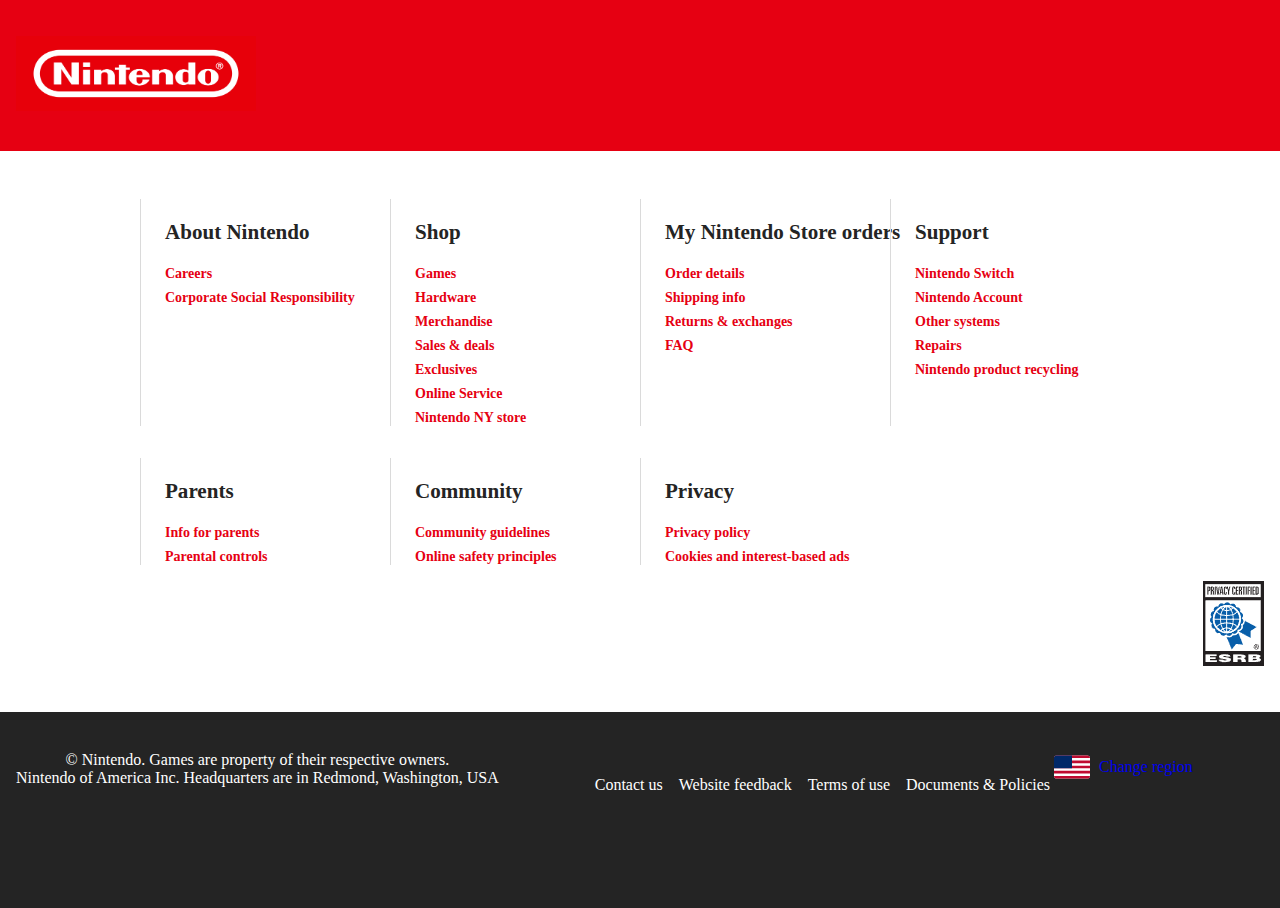
<file: Footer/index.html>
<!DOCTYPE html>
<html lang="en">
<head>
    <meta charset="UTF-8">
    <meta http-equiv="X-UA-Compatible" content="IE=edge">
    <meta name="viewport" content="width=device-width, initial-scale=1.0">
    <link rel="stylesheet" href="style.css">
    <link rel="stylesheet" href="https://cdnjs.cloudflare.com/ajax/libs/font-awesome/6.2.1/css/all.min.css" integrity="sha512-MV7K8+y+gLIBoVD59lQIYicR65iaqukzvf/nwasF0nqhPay5w/9lJmVM2hMDcnK1OnMGCdVK+iQrJ7lzPJQd1w==" crossorigin="anonymous" referrerpolicy="no-referrer" />
    <link rel="stylesheet" href="https://cdn.jsdelivr.net/npm/bootstrap@5.2.3/dist/css/bootstrap.min.css"  integrity="sha384-rbsA2VBKQhggwzxH7pPCaAqO46MgnOM80zW1RWuH61DGLwZJEdK2Kadq2F9CUG65" crossorigin="anonymous">
    <title>Nintendo Official Site: Consoles, Games, News and More</title>
</head>
<body>
    <header></header>
    <main></main>
    <footer>
        <section class="initial-footer">
            <div class="red-banner">
                <div>
                    <a href="">
                        <img src="Nintendo.svg.png" alt="Nintendo logo" id="ninlogo">
                    </a>
                </div>
                <div class="social">
                    <div>
                        <a href="https://www.facebook.com/nintendo" alt="Facebook logo" id="faclogo">
                        <i class="fa-brands fa-facebook"></i>
                    </a>
                    </div>
                    <div>
                        <a href="https://www.instagram.com/nintendo" alt="Instagram logo" id="instalogo">
                        <i class="fa-brands fa-instagram"></i>
                    </a>
                    </div>
                    <div>
                        <a href="https://www.twitter.com/NintendoAmerica" alt="Twitter logo" id="tweetlogo">
                        <i class="fa-brands fa-twitter"></i>
                    </a>
                    </div>
                    <div>
                        <a href="https://www.youtube.com/nintendo" alt="Youtube logo" id="youlogo">
                        <i class="fa-brands fa-youtube"></i>
                    </a>
                    </div>
                </div>
            </div>
        </section>
        <section class="middle-footer">
            <div class="middle-container">
                <div class="grid-middle">
                    <div class="about">
                        <a href="">
                            <h3>About Nintendo</h3>
                        </a>
                        <ul>
                            <li>
                                <a href=""> Careers</a>
                            </li>
                            <li>
                               <a href=""> Corporate Social Responsibility</a>
                            </li>
                        </ul>
                    </div>
                    <div class="shop">
                        <a href="">
                            <h3> Shop</h3>
                        </a>

                        <ul>
                            <li>
                               <a href=""> Games</a>
                            </li>
                            <li>
                               <a href=""> Hardware</a>
                            </li>
                            <li>
                               <a href=""> Merchandise</a>
                            </li>
                            <li>
                               <a href=""> Sales & deals</a>
                            </li>
                            <li>
                               <a href=""> Exclusives</a>
                            </li>
                            <li>
                               <a href=""> Online Service</a>
                            </li>
                            <li>
                               <a href=""> Nintendo NY store</a>
                            </li>
                        </ul>
                    </div>
                    <div class="my-nintendo">
                        <a href="">
                            <h3>My Nintendo Store orders</h3>
                        </a>
                        <ul>
                            <li>
                               <a href=""> Order details</a>
                            </li>
                            <li>
                               <a href=""> Shipping info</a>
                            </li>
                            <li>
                               <a href=""> Returns & exchanges</a>
                            </li>
                            <li>
                               <a href=""> FAQ</a>
                            </li>
                        </ul>
                    </div>
                    <div class="support">
                        <a href="">
                            <h3>Support</h3>
                        </a>
                        <ul>
                            <li>
                               <a href=""> Nintendo Switch</a>
                            </li>
                            <li>
                               <a href=""> Nintendo Account</a>
                            </li>
                            <li>
                               <a href=""> Other systems</a>
                            </li>
                            <li>
                               <a href=""> Repairs</a>
                            </li>
                            <li>
                               <a href=""> Nintendo product recycling</a>
                            </li>
                        </ul>
                    </div>
                    <div class="parents">
                        <a href="">
                            <h3>Parents</h3>
                        </a>
                        <ul>
                            <li>
                               <a href=""> Info for parents</a>
                            </li>
                            <li>
                               <a href=""> Parental controls</a>
                            </li>
                        </ul>
                    </div>
                    <div class="community">
                        <a href="">
                            <h3>Community</h3>
                        </a>
                        <ul>
                            <li>
                               <a href=""> Community guidelines</a>
                            </li>
                            <li>
                               <a href=""> Online safety principles</a>
                            </li>
                        </ul>
                    </div>
                    <div class="privacy">
                        <a href="">
                            <h3>Privacy</h3>
                        </a>
                        <ul>
                            <li>
                               <a href=""> Privacy policy</a>
                            </li>
                            <li>
                               <a href=""> Cookies and interest-based ads</a>
                            </li>
                        </ul>
                    </div>
                </div>
                <div class="privacylogo">
                    <a href="" id="privlogo-link">
                        <img src="LogoPrivacy.png" alt="Privacy logo" id="privlogoimg">
                    </a>
                </div>
            </div>
        </section>
        <section class="end-footer">
            <div class="end-container">
                <div class="flexbox-end">
                    <div class="paragraph">
                        <span>© Nintendo. </span>
                        <span class="second-row">Games are property of their respective owners. </span>
                        <span class="last-row">Nintendo of America Inc. Headquarters are in Redmond, Washington, USA</span>
                    </div>
                    <div class="flexbox-contact">
                        <a href="">
                            <span class="contact"> Contact us</span>
                        </a>
                        <a href="">
                            <span class="website"> Website feedback</span>
                        </a>
                        <a href="">
                            <span class="terms"> Terms of use</span>
                        </a>
                        <a href="">
                           <span class="documents"> Documents & Policies</span>
                        </a>
                    </div>
                    <div class="language-select">
                        <a href="https://www.nintendo.com/regionselector/">
                            <span class="change-region">
                                <svg xmlns="http://www.w3.org/2000/svg" viewBox="0 0 32 32" xml:space="preserve" width="24" role="presentation" alt="" data-testid="FlagUsaIcon" color="currentColor" size="24"><path d="M29.7 5.7H2.3C1 5.7 0 6.7 0 8v16c0 1.3 1 2.3 2.3 2.3h27.4c1.3 0 2.3-1 2.3-2.3V8c0-1.3-1-2.3-2.3-2.3z" fill="#fff"></path><path fill="#bf0a30" d="M0 10.3h32v2.3H0zM32 8H0c0-1.3 1-2.3 2.3-2.3h27.4C31 5.7 32 6.7 32 8zM32 24H0c0 1.3 1 2.3 2.3 2.3h27.4c1.3 0 2.3-1 2.3-2.3zM0 14.9h32v2.3H0zM0 19.4h32v2.3H0z"></path><path d="M16 17.1H0V8c0-1.3 1-2.3 2.3-2.3H16v11.4z" fill="#002868"></path></svg>
                                <span class="change-region-text">Change region</span>  
                            </span>
                        </a>
                    </div>
                </div>
            </div>
        </section>
    </footer>
</body>
</html>
</file>
<file: Footer/style.css>
body {
  width: 100%;
  height: 100vh;
  padding: 0px;
  margin: 0px;
  font-size: 16px;
  color: rgb(72, 72, 72);
}

a:visited {
  color: inherit;
}

section {
  display: block;
}

div {
  display: block;
}

section.initial-footer {
  background-color: #E60012;
  color: rgb(255, 255, 255);
  padding: 2.25rem 1rem;
}

div.red-banner {
  width: 100%;
  display: flex;
  flex-direction: column;
  align-items: center;
}
div.red-banner a:hover {
  color: inherit;
}

#ninlogo {
  width: 240px;
  height: 75px;
}

div.social {
  display: flex;
  gap: 2rem;
  font-size: 32px;
  padding-top: 10px;
}

section.middle-footer {
  padding: 2rem 1rem;
  background-color: rgb(255, 255, 255);
}

div.middle-container {
  max-width: 90rem;
  width: 100%;
  margin-left: auto;
  margin-right: auto;
}

div.grid-middle {
  display: grid;
  margin: 1rem auto;
  justify-content: center;
  grid-template-columns: 15.625rem;
  row-gap: 2rem;
}
div.grid-middle div {
  border-left: solid 1px rgb(218, 218, 218);
  padding-left: 1.5rem;
  font-size: 1rem;
  font-weight: 700;
  width: 100%;
}
div.grid-middle div > a {
  color: rgb(36, 36, 36);
  text-decoration: none;
}
div.grid-middle div > a:hover {
  border-bottom: solid 2px rgb(36, 36, 36);
  transition: 200ms;
}
div.grid-middle ul {
  font-size: 0.875rem;
  list-style: none;
  margin: 0px;
  padding: 0px;
}
div.grid-middle ul li {
  margin-top: 0.5rem;
}
div.grid-middle ul li a {
  margin: 0em 0em 1em;
  color: #E60012;
  text-decoration: none;
}
div.grid-middle ul li a:hover {
  color: #AC000D;
  border-bottom: solid 2px #AC000D;
  transition: 200ms;
}

div.privacylogo {
  display: flex;
  justify-content: center;
  margin-bottom: 10px;
}

section.end-footer {
  width: 100%;
  background-color: rgb(36, 36, 36);
  color: rgb(255, 255, 255);
  text-align: center;
  padding: 2rem 1rem 114px;
  position: static;
}

div.end-container {
  max-width: 90rem;
  width: 100%;
  margin-left: auto;
  margin-right: auto;
}

div.flexbox-end {
  display: flex;
  flex-direction: column;
}
div.flexbox-end .last-row {
  display: block;
}

div.flexbox-contact {
  display: flex;
  justify-content: center;
  gap: 1rem;
  margin-top: 2rem;
}
div.flexbox-contact a {
  text-decoration: none;
}
div.flexbox-contact a:hover {
  color: rgb(255, 255, 255);
  border-bottom: solid 2px rgb(255, 255, 255);
  transition: 200ms;
}

svg {
  width: 44px;
  height: 36px;
}

span.change-region {
  display: inline-flex;
  align-items: center;
  justify-content: center;
}

span.change-region-text {
  padding-left: 5px;
}

@media (min-width: 429px) {
  div.grid-middle {
    display: grid;
    margin: 1rem auto;
    justify-content: center;
    grid-template-columns: repeat(2, 15.625rem);
    row-gap: 2rem;
  }
  div.grid-middle div {
    font-size: 1.125rem;
  }
}
@media (min-width: 768px) {
  div.red-banner {
    width: 100%;
    display: flex;
    flex-direction: row;
    justify-content: space-between;
  }
  div.grid-middle {
    display: grid;
    margin: 1rem auto;
    justify-content: center;
    grid-template-columns: repeat(3, 15.625rem);
    row-gap: 2rem;
  }
}
@media (min-width: 1025px) {
  div.grid-middle {
    display: grid;
    margin: 1rem auto;
    justify-content: center;
    grid-template-columns: repeat(4, 15.625rem);
    row-gap: 2rem;
  }
  div.privacylogo {
    display: flex;
    justify-content: flex-end;
    margin-bottom: 10px;
  }
  div.flexbox-end {
    display: flex;
    flex-direction: row;
    align-items: center;
    margin: auto;
  }
  div.flexbox-end div.flexbox-contact {
    padding-left: 6rem;
  }
}
@media (min-width: 1440px) {
  div.grid-middle {
    display: grid;
    margin: 1rem auto;
    justify-content: center;
    grid-template-areas: "about shop myNintendo support parents community" "about shop myNintendo support privacy community";
    row-gap: 2rem;
    column-gap: 1rem;
  }
  .about {
    grid-area: about;
  }
  .shop {
    grid-area: shop;
  }
  .my-nintendo {
    grid-area: myNintendo;
  }
  .support {
    grid-area: support;
  }
  .parents {
    grid-area: parents;
  }
  .community {
    grid-area: community;
  }
  .privacy {
    grid-area: privacy;
  }
}

/*# sourceMappingURL=style.css.map */
</file>
